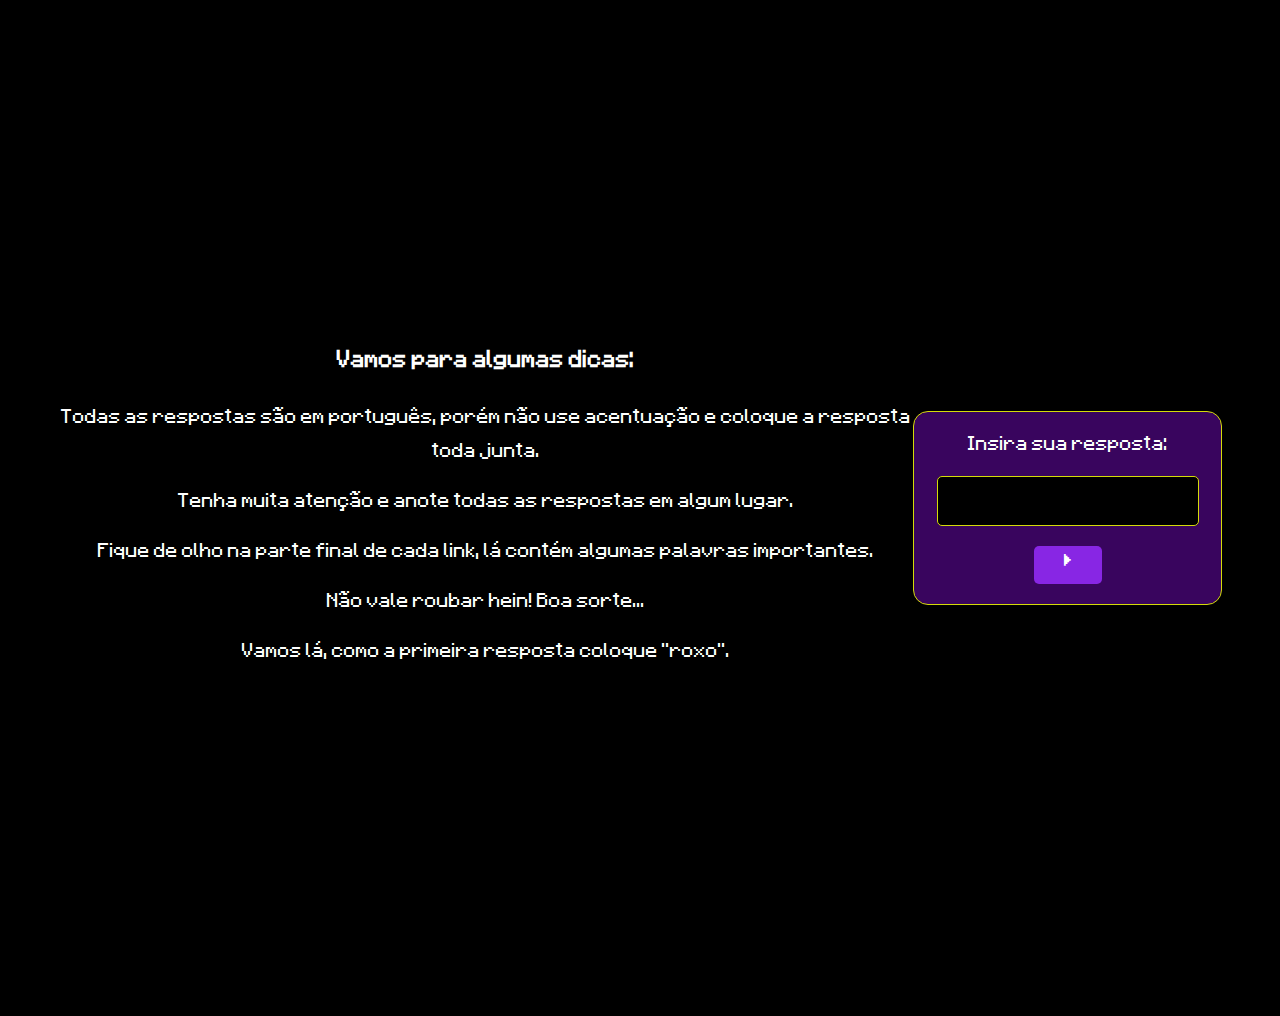
<file: index.html>
<!DOCTYPE html>
<html lang="pt-br">
<head>
    <meta charset="UTF-8">
    <meta name="viewport" content="width=device-width, initial-scale=1.0">
    <title>Bem-vinda</title>
    <script>
        function verificarsenha() {
            const senhaCorreta = "roxo";

            const inputSenha = document.getElementById('password')
            const senhaDigitada = inputSenha.value;

            if (senhaDigitada === senhaCorreta) {
                alert('Parabéns, você acertou!');
                window.location.href = 'roxo.html';
            } else {
                alert('Incorreto, tente novamente.');
            }
        }
    </script>
    <link rel="stylesheet" href="style.css">
</head>
<body>
    <div class="texto">
    <h3>Vamos para algumas dicas:</h3>
    <p>Todas as respostas são em português, porém não use acentuação e coloque a resposta toda junta.</p>
    <p>Tenha muita atenção e anote todas as respostas em algum lugar.</p>
    <p>Fique de olho na parte final de cada link, lá contém algumas palavras importantes.</p>
    <p>Não vale roubar hein! Boa sorte...</p>
    <p>Vamos lá, como a primeira resposta coloque "roxo".</p>
    </div>
    <div class="botao">
        <label for="password">Insira sua resposta:</label>
        <input type="text" id="password" />
        <button onclick="verificarsenha()">▶</button>
    </div>
    
</body>
</html>
</file>
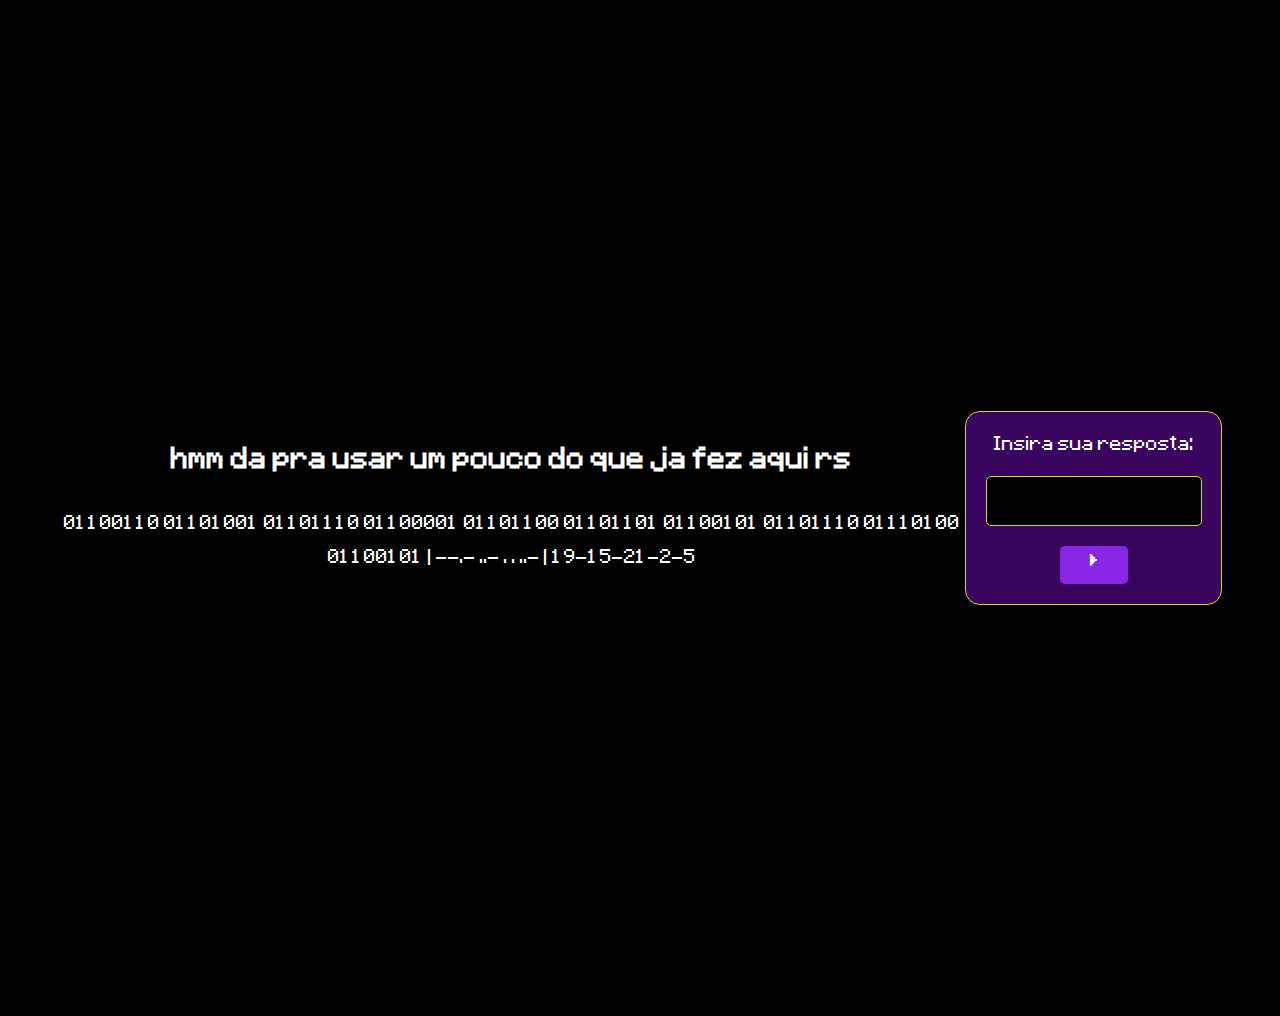
<file: amor.html>
<!DOCTYPE html>
<html lang="pt-br">
<head>
    <meta charset="UTF-8">
    <meta name="viewport" content="width=device-width, initial-scale=1.0">
    <title>Enigma</title>
    <script>
        function verificarsenha() {
            const senhaCorreta = "queeufinalmentesoube";

            const inputSenha = document.getElementById('password')
            const senhaDigitada = inputSenha.value;

            if (senhaDigitada === senhaCorreta) {
                alert('Parabéns, você acertou!');
                window.location.href = 'ainda.html';
            } else {
                alert('Incorreto, tente novamente.');
            }
        }
    </script>
    <link rel="stylesheet" href="style.css">
</head>
<body>
    <div class="texto">
        <h2>hmm da pra usar um pouco do que ja fez aqui rs</h2>
        <p>01100110 01101001 01101110 01100001 01101100 01101101 01100101 01101110 01110100 01100101 | --.- ..- . . ..- | 19-15-21-2-5</p>
    
    
    
    </div>
    <div class="botao">
        <label for="password">Insira sua resposta:</label>
        <input type="text" id="password" />
        <button onclick="verificarsenha()">▶</button>
    </div>
    
</body>
</html>
</file>
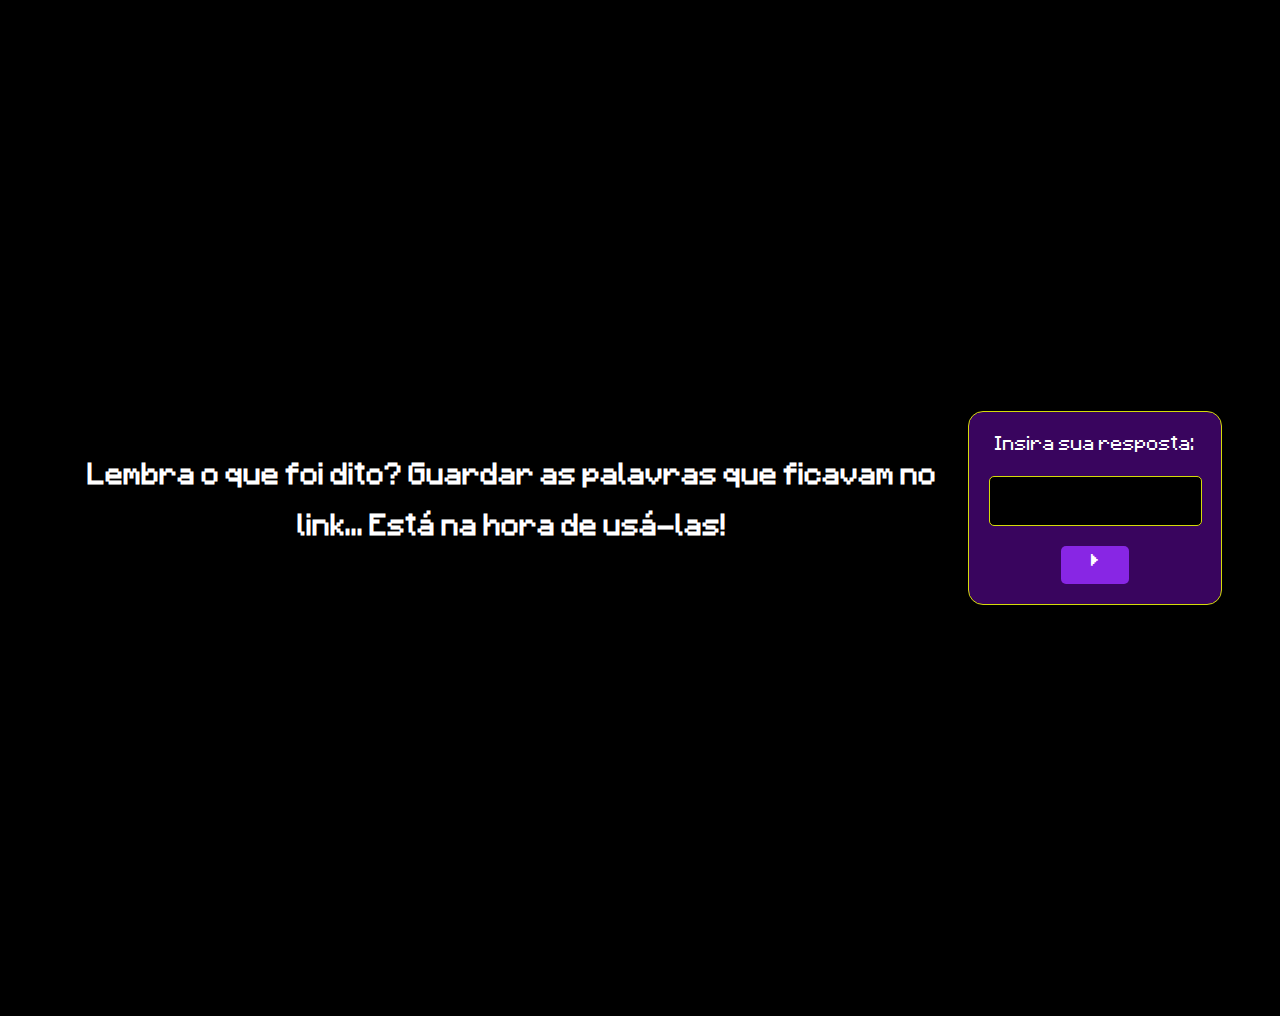
<file: existe.html>
<!DOCTYPE html>
<html lang="pt-br">
<head>
    <meta charset="UTF-8">
    <meta name="viewport" content="width=device-width, initial-scale=1.0">
    <title>Enigma</title>
    <script>
        function verificarsenha() {
            const senhaCorreta = "obrigadopormemostrarqueoamoraindaexiste";

            const inputSenha = document.getElementById('password')
            const senhaDigitada = inputSenha.value;

            if (senhaDigitada === senhaCorreta) {
                alert('Parabéns, você acertou!');
                window.location.href = 'parabens.html';
            } else {
                alert('Incorreto, tente novamente.');
            }
        }
    </script>
    <link rel="stylesheet" href="style.css">
</head>
<body>
    <div class="texto">
        <h2>Lembra o que foi dito? Guardar as palavras que ficavam no link... Está na hora de usá-las!</h2>
    
    
    </div>
    <div class="botao">
        <label for="password">Insira sua resposta:</label>
        <input type="text" id="password" />
        <button onclick="verificarsenha()">▶</button>
    </div>
    
</body>
</html>
</file>
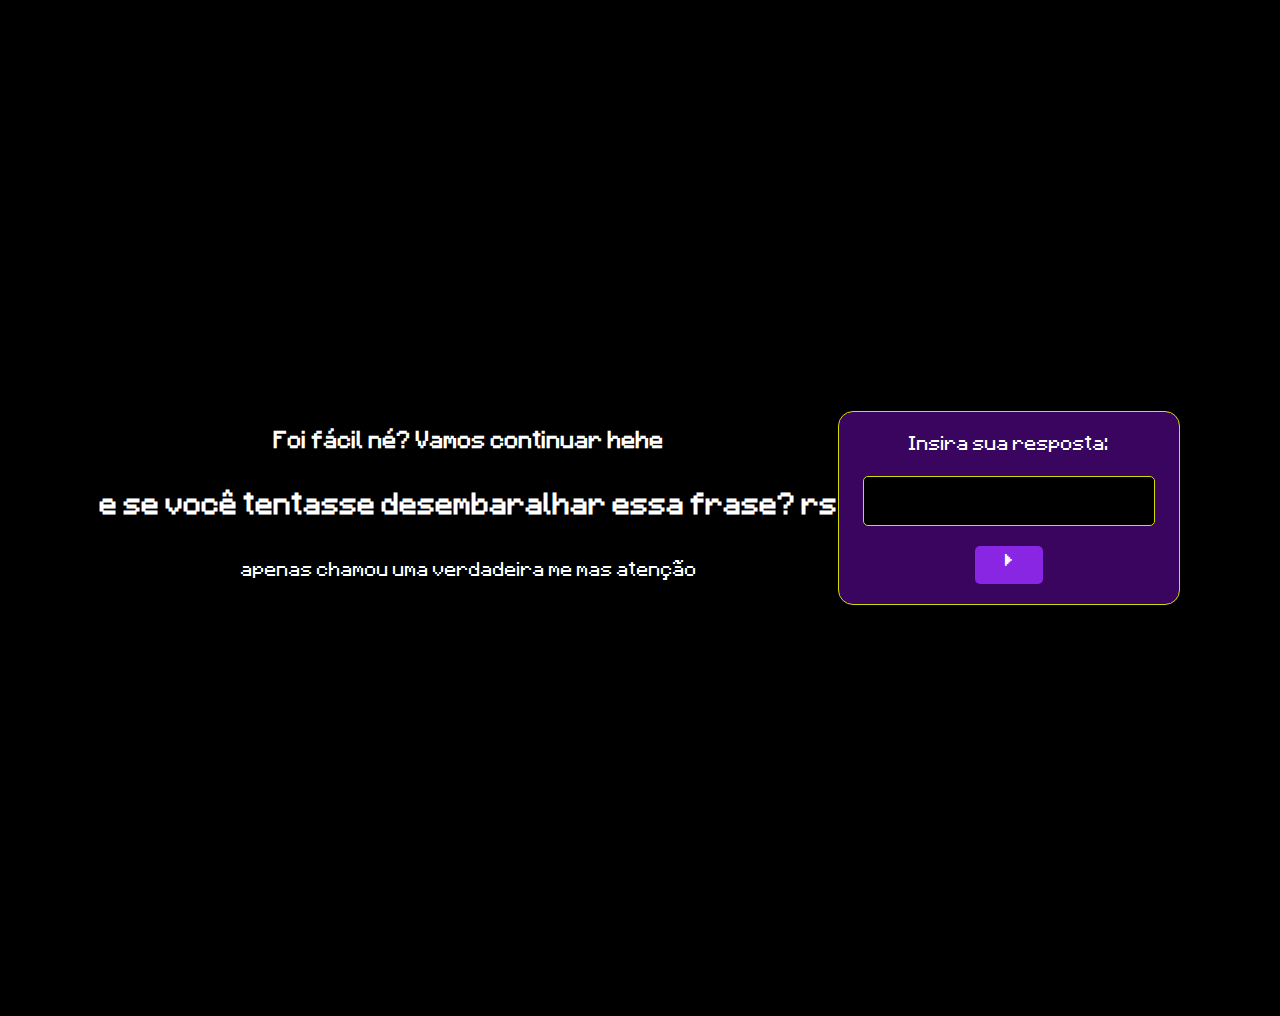
<file: me.html>
<!DOCTYPE html>
<html lang="pt-br">
<head>
    <meta charset="UTF-8">
    <meta name="viewport" content="width=device-width, initial-scale=1.0">
    <title>Enigma</title>
    <script>
        function verificarsenha() {
            const senhaCorreta = "masapenasumamechamouverdadeiraatencao";

            const inputSenha = document.getElementById('password')
            const senhaDigitada = inputSenha.value;

            if (senhaDigitada === senhaCorreta) {
                alert('Parabéns, você acertou!');
                window.location.href = 'mostrar.html';
            } else {
                alert('Incorreto, tente novamente.');
            }
        }
    </script>
    <link rel="stylesheet" href="style.css">
</head>
<body>
    <div class="texto">
    <h3>Foi fácil né? Vamos continuar hehe</h3>
    <h2>e se você tentasse desembaralhar essa frase? rs</h2>
    <p>apenas chamou uma verdadeira me mas atenção</p>
    
    
    
    </div>
    <div class="botao">
        <label for="password">Insira sua resposta:</label>
        <input type="text" id="password" />
        <button onclick="verificarsenha()">▶</button>
    </div>
    
</body>
</html>
</file>
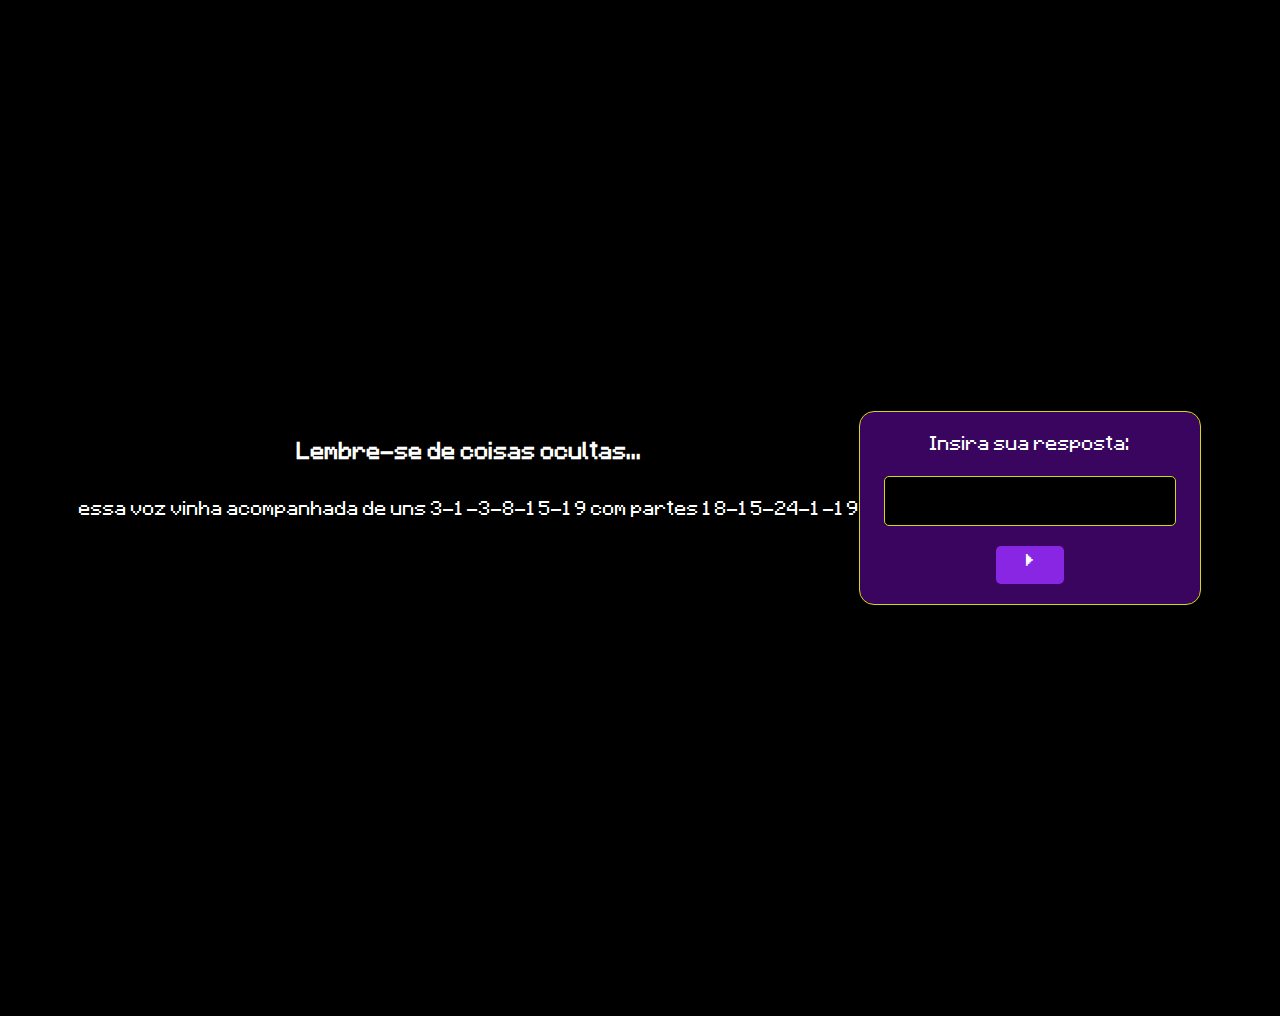
<file: mostrar.html>
<!DOCTYPE html>
<html lang="pt-br">
<head>
    <meta charset="UTF-8">
    <meta name="viewport" content="width=device-width, initial-scale=1.0">
    <title>Enigma</title>
    <script>
        function verificarsenha() {
            const senhaCorreta = "essavozvinhaacompanhadadeunscachoscompartesroxas";

            const inputSenha = document.getElementById('password')
            const senhaDigitada = inputSenha.value;

            if (senhaDigitada === senhaCorreta) {
                alert('Parabéns, você acertou!');
                window.location.href = 'que.html';
            } else {
                alert('Incorreto, tente novamente.');
            }
        }
    </script>
    <link rel="stylesheet" href="style.css">
</head>
<body>
    <div class="texto">
    <h3>Lembre-se de coisas ocultas...</h3>
    <p>essa voz vinha acompanhada de uns 3-1-3-8-15-19 com partes 18-15-24-1-19</p>
    <p style="color: black">A1Z26</p>
    
    
    
    </div>
    <div class="botao">
        <label for="password">Insira sua resposta:</label>
        <input type="text" id="password" />
        <button onclick="verificarsenha()">▶</button>
    </div>
    
</body>
</html>
</file>
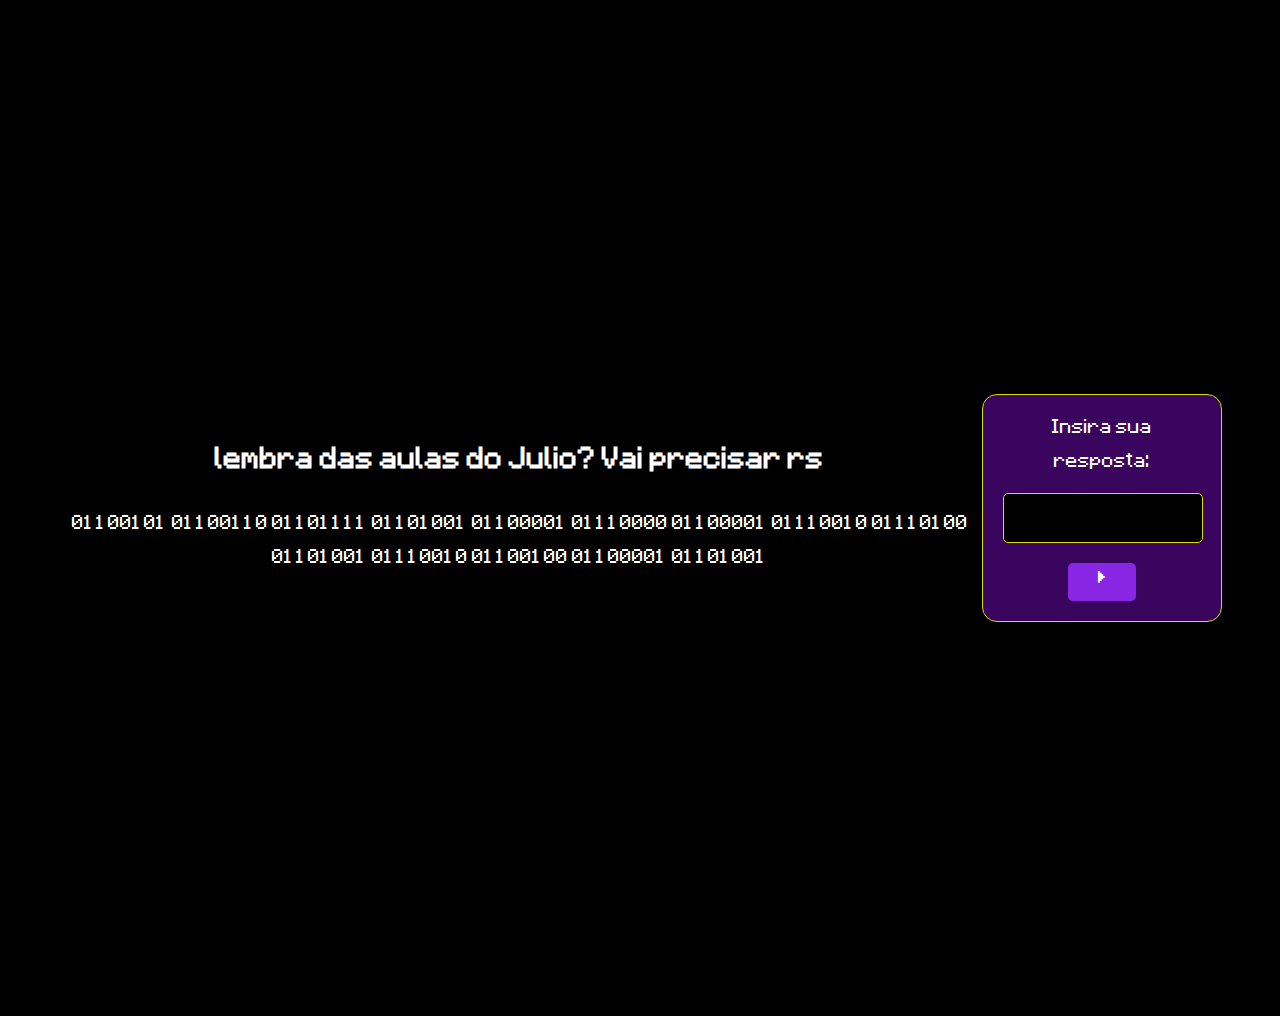
<file: o.html>
<!DOCTYPE html>
<html lang="pt-br">
<head>
    <meta charset="UTF-8">
    <meta name="viewport" content="width=device-width, initial-scale=1.0">
    <title>Enigma</title>
    <script>
        function verificarsenha() {
            const senhaCorreta = "efoiapartirdai";

            const inputSenha = document.getElementById('password')
            const senhaDigitada = inputSenha.value;

            if (senhaDigitada === senhaCorreta) {
                alert('Parabéns, você acertou!');
                window.location.href = 'amor.html';
            } else {
                alert('Incorreto, tente novamente.');
            }
        }
    </script>
    <link rel="stylesheet" href="style.css">
</head>
<body>
    <div class="texto">
        <h2>lembra das aulas do Julio? Vai precisar rs</h2>
        <p>01100101 01100110 01101111 01101001 01100001 01110000 01100001 01110010 01110100 01101001 01110010 01100100 01100001 01101001 </p>
    
    
    
    </div>
    <div class="botao">
        <label for="password">Insira sua resposta:</label>
        <input type="text" id="password" />
        <button onclick="verificarsenha()">▶</button>
    </div>
    
</body>
</html>
</file>
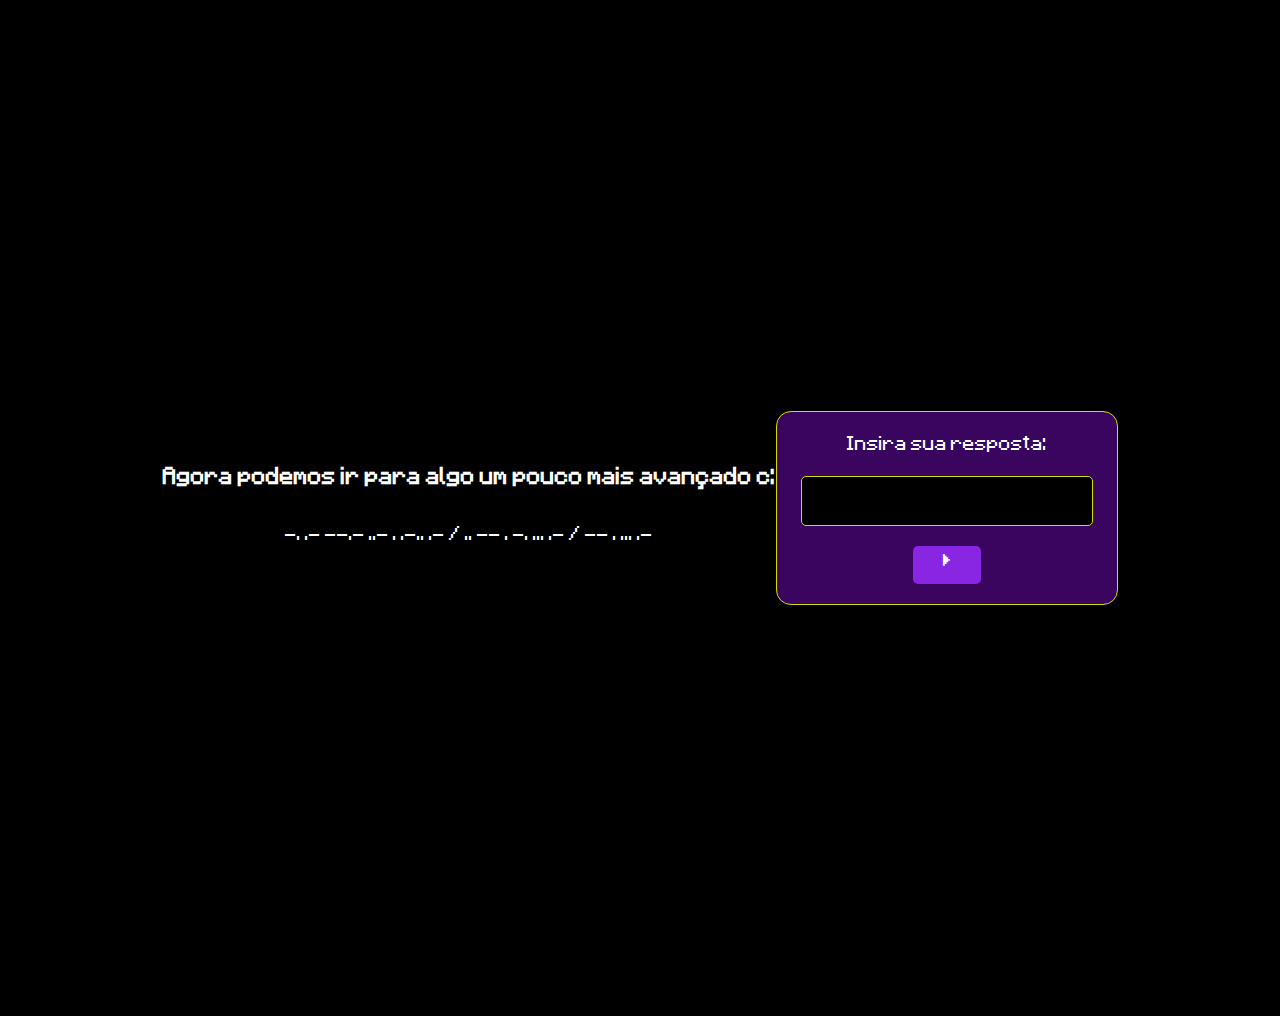
<file: obrigado.html>
<!DOCTYPE html>
<html lang="pt-br">
<head>
    <meta charset="UTF-8">
    <meta name="viewport" content="width=device-width, initial-scale=1.0">
    <title>Enigma</title>
    <script>
        function verificarsenha() {
            const senhaCorreta = "naquelaimensamesa";

            const inputSenha = document.getElementById('password')
            const senhaDigitada = inputSenha.value;

            if (senhaDigitada === senhaCorreta) {
                alert('Parabéns, você acertou!');
                window.location.href = 'por.html';
            } else {
                alert('Incorreto, tente novamente.');
            }
        }
    </script>
    <link rel="stylesheet" href="style.css">
</head>
<body>
    <div class="texto">
    <h3>Agora podemos ir para algo um pouco mais avançado c:</h3>
    <p>-. .- --.- ..- . .-.. .- / .. -- . -. ... .- / -- . ... .-</p>
    
    
    </div>
    <div class="botao">
        <label for="password">Insira sua resposta:</label>
        <input type="text" id="password" />
        <button onclick="verificarsenha()">▶</button>
    </div>
    
</body>
</html>
</file>
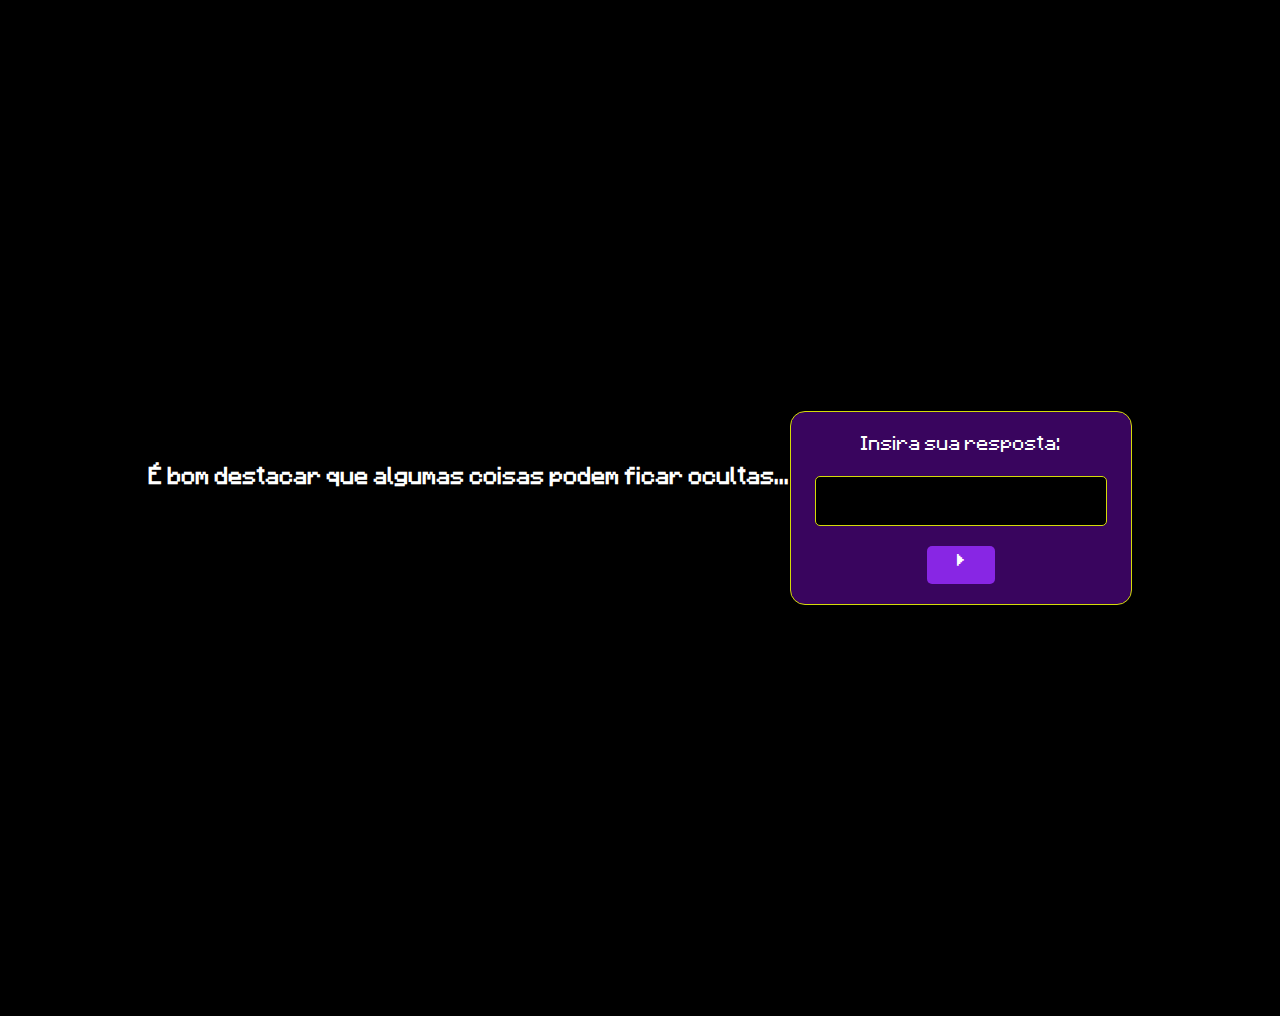
<file: por.html>
<!DOCTYPE html>
<html lang="pt-br">
<head>
    <meta charset="UTF-8">
    <meta name="viewport" content="width=device-width, initial-scale=1.0">
    <title>Enigma</title>
    <script>
        function verificarsenha() {
            const senhaCorreta = "muitasvozesecoavampelosmeusouvidos";

            const inputSenha = document.getElementById('password')
            const senhaDigitada = inputSenha.value;

            if (senhaDigitada === senhaCorreta) {
                alert('Parabéns, você acertou!');
                window.location.href = 'me.html';
            } else {
                alert('Incorreto, tente novamente.');
            }
        }
    </script>
    <link rel="stylesheet" href="style.css">
</head>
<body>
    <div class="texto">
    <h3>É bom destacar que algumas coisas podem ficar ocultas...</h3>
    <p style="color: black;">muitas vozes ecoavam pelos meus ouvidos</p>
    
    
    </div>
    <div class="botao">
        <label for="password">Insira sua resposta:</label>
        <input type="text" id="password" />
        <button onclick="verificarsenha()">▶</button>
    </div>
    
</body>
</html>
</file>
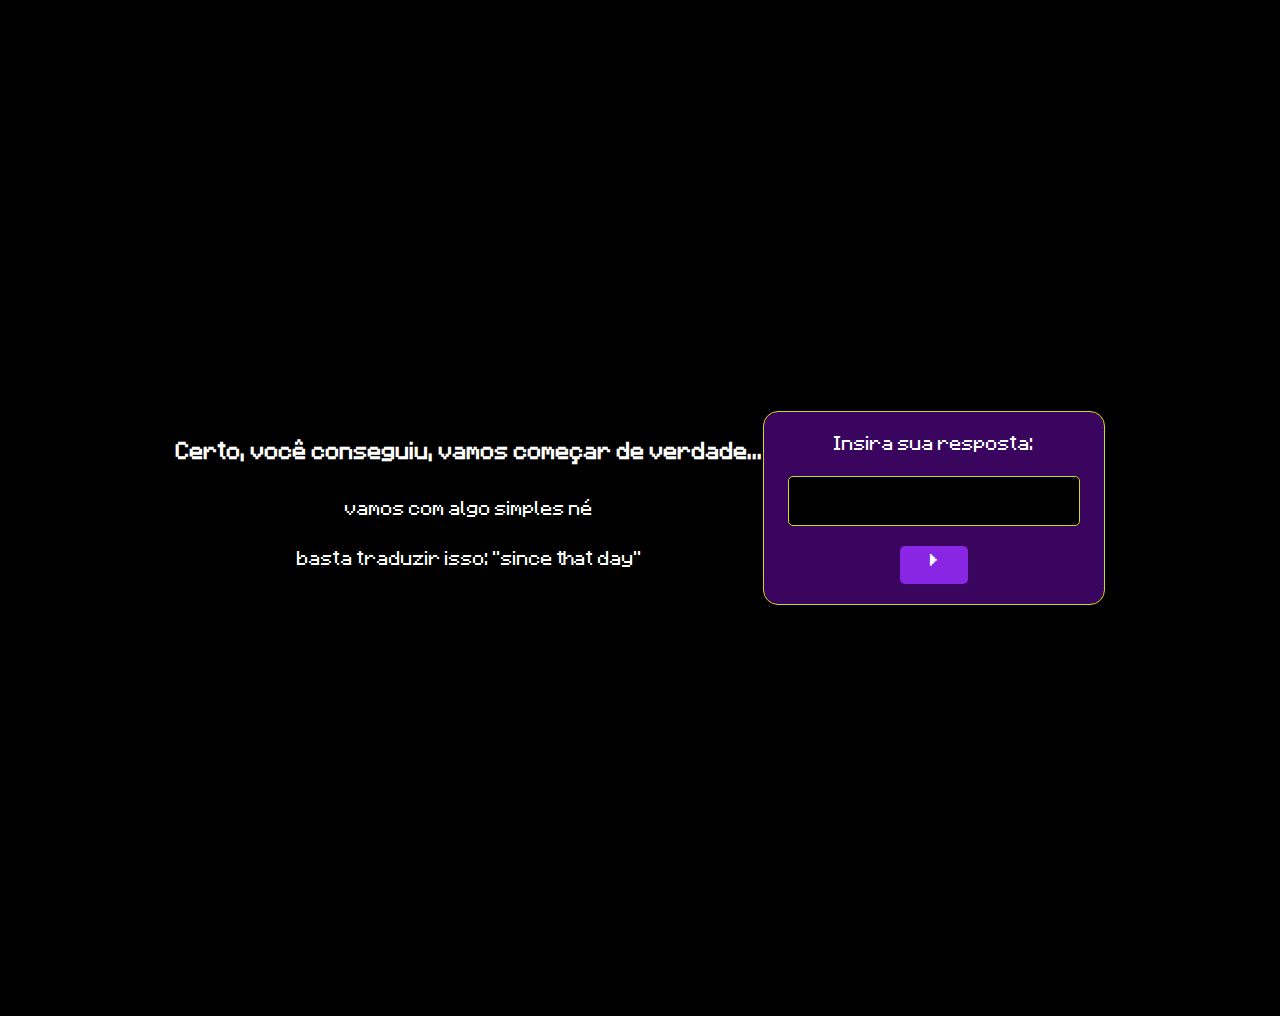
<file: roxo.html>
<!DOCTYPE html>
<html lang="pt-br">
<head>
    <meta charset="UTF-8">
    <meta name="viewport" content="width=device-width, initial-scale=1.0">
    <title>Enigma</title>
    <script>
        function verificarsenha() {
            const senhaCorreta = "desdeaqueledia";

            const inputSenha = document.getElementById('password')
            const senhaDigitada = inputSenha.value;

            if (senhaDigitada === senhaCorreta) {
                alert('Parabéns, você acertou!');
                window.location.href = 'obrigado.html';
            } else {
                alert('Incorreto, tente novamente.');
            }
        }
    </script>
    <link rel="stylesheet" href="style.css">
</head>
<body>
    <div class="texto">
    <h3>Certo, você conseguiu, vamos começar de verdade...</h3>
    <p>vamos com algo simples né</p>
    <p>basta traduzir isso: "since that day"</p>
    
    </div>
    <div class="botao">
        <label for="password">Insira sua resposta:</label>
        <input type="text" id="password" />
        <button onclick="verificarsenha()">▶</button>
    </div>
    
</body>
</html>
</file>
<file: style.css>
* {
    background-color: black;
    color: white;
    font-family: fnaf;
}

body {
    text-align: center;
    padding: 50px;
    display: flex;
    justify-content: center;
    align-items: center;
    height: 100vh;
}

.botao {
    background-color: #39055e;
    padding: 20px;
    border: 1px solid #d4db09;
    border-radius:15px ;
    width: 300px;
    
}

label {
    display: block;
    margin-bottom: 10px;
    background-color: #39055e;
}

input {
    padding: 10px;
    width: 90%;
    border: 1px solid #d4db09;
    border-radius: 5px;
    margin-bottom: 20px;
}

button {
    padding: 5px 30px;
    background-color: rgb(136, 38, 228);
    color: white;
    border: none;
    border-radius: 5px;
    cursor: pointer;
}

button:hover {
    background-color: rgb(119, 6, 224);
}

@font-face {
    font-family: fnaf;
    src: url(FiveFontsatFreddys-Regular.ttf) format('truetype');
}
</file>
